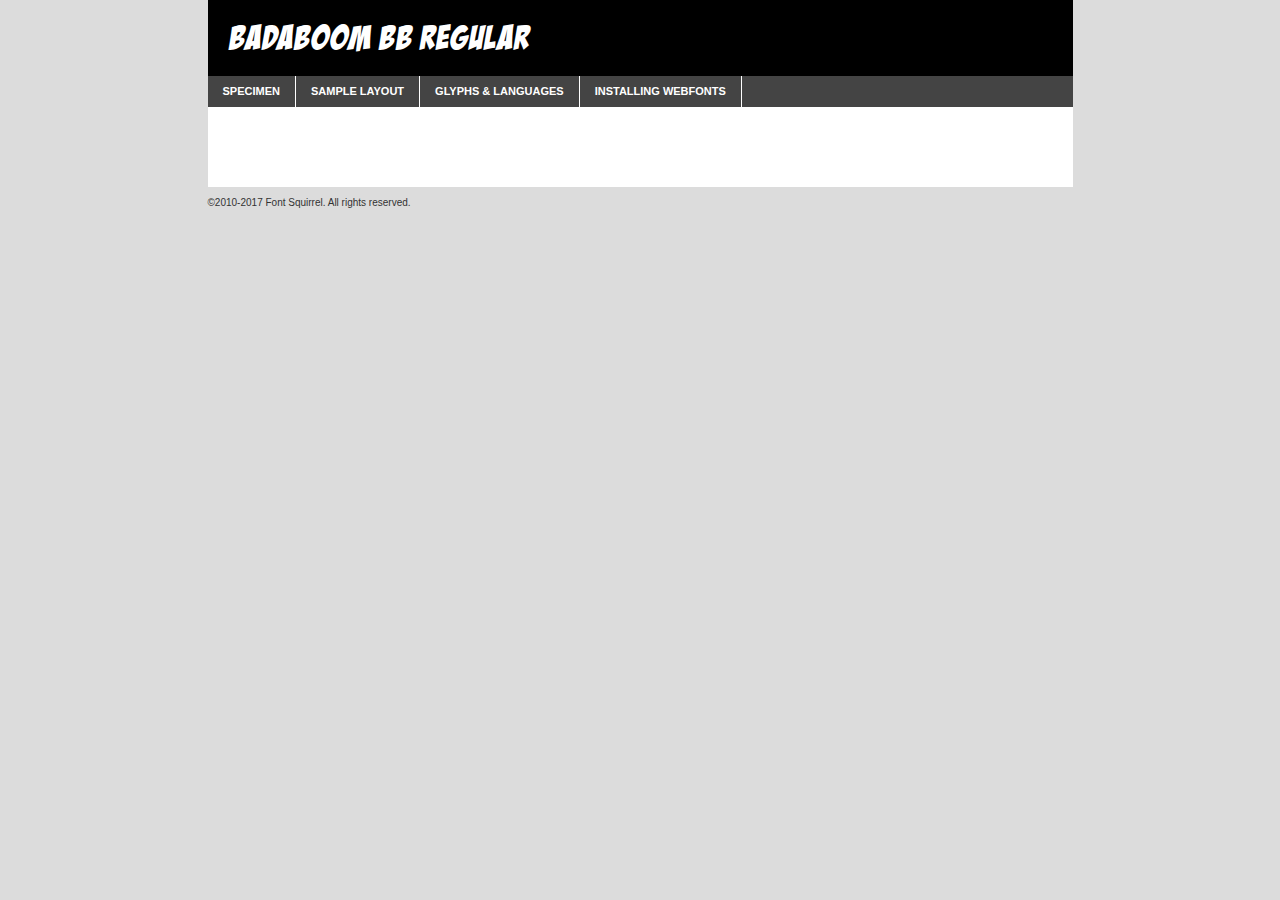
<file: fonts/badaboombb_reg-demo.html>
<!DOCTYPE html PUBLIC "-//W3C//DTD XHTML 1.0 Transitional//EN"
	"http://www.w3.org/TR/xhtml1/DTD/xhtml1-transitional.dtd">

<html xmlns="http://www.w3.org/1999/xhtml" xml:lang="en" lang="en">
<head>
	<meta http-equiv="Content-Type" content="text/html; charset=utf-8" />
	<script src="http://ajax.googleapis.com/ajax/libs/jquery/1.7.2/jquery.min.js" type="text/javascript" charset="utf-8"></script>
	<script type="text/javascript">
	(function($){$.fn.easyTabs=function(option){var param=jQuery.extend({fadeSpeed:"fast",defaultContent:1,activeClass:'active'},option);$(this).each(function(){var thisId="#"+this.id;if(param.defaultContent==''){param.defaultContent=1;}
	if(typeof param.defaultContent=="number")
	{var defaultTab=$(thisId+" .tabs li:eq("+(param.defaultContent-1)+") a").attr('href').substr(1);}else{var defaultTab=param.defaultContent;}
	$(thisId+" .tabs li a").each(function(){var tabToHide=$(this).attr('href').substr(1);$("#"+tabToHide).addClass('easytabs-tab-content');});hideAll();changeContent(defaultTab);function hideAll(){$(thisId+" .easytabs-tab-content").hide();}
	function changeContent(tabId){hideAll();$(thisId+" .tabs li").removeClass(param.activeClass);$(thisId+" .tabs li a[href=#"+tabId+"]").closest('li').addClass(param.activeClass);if(param.fadeSpeed!="none")
	{$(thisId+" #"+tabId).fadeIn(param.fadeSpeed);}else{$(thisId+" #"+tabId).show();}}
	$(thisId+" .tabs li").click(function(){var tabId=$(this).find('a').attr('href').substr(1);changeContent(tabId);return false;});});}})(jQuery);
	</script>
	<link rel="stylesheet" href="specimen_files/specimen_stylesheet.css" type="text/css" charset="utf-8" />
	<link rel="stylesheet" href="stylesheet.css" type="text/css" charset="utf-8" />

	<style type="text/css">
					body{
				font-family: 'badaboom_bbregular';
							}
		</style>

	<title>BadaBoom BB Regular Specimen</title>
	
	
	<script type="text/javascript" charset="utf-8">
		$(document).ready(function() {
			$('#container').easyTabs({defaultContent:1});
		});
	</script>
</head>

<body>
<div id="container">
	<div id="header">
		BadaBoom BB Regular	</div>
	<ul class="tabs">
		<li><a href="#specimen">Specimen</a></li>
		<li><a href="#layout">Sample Layout</a></li>
				<li><a href="#glyphs">Glyphs &amp; Languages</a></li>
		<li><a href="#installing">Installing Webfonts</a></li>
		
	</ul>
	
	<div id="main_content">

		
			<div id="specimen">
		
				<div class="section">
					<div class="grid12 firstcol">
						<div class="huge">AaBb</div>
					</div>
				</div>
		
				<div class="section">
					<div class="glyph_range">A&#x200B;B&#x200b;C&#x200b;D&#x200b;E&#x200b;F&#x200b;G&#x200b;H&#x200b;I&#x200b;J&#x200b;K&#x200b;L&#x200b;M&#x200b;N&#x200b;O&#x200b;P&#x200b;Q&#x200b;R&#x200b;S&#x200b;T&#x200b;U&#x200b;V&#x200b;W&#x200b;X&#x200b;Y&#x200b;Z&#x200b;a&#x200b;b&#x200b;c&#x200b;d&#x200b;e&#x200b;f&#x200b;g&#x200b;h&#x200b;i&#x200b;j&#x200b;k&#x200b;l&#x200b;m&#x200b;n&#x200b;o&#x200b;p&#x200b;q&#x200b;r&#x200b;s&#x200b;t&#x200b;u&#x200b;v&#x200b;w&#x200b;x&#x200b;y&#x200b;z&#x200b;1&#x200b;2&#x200b;3&#x200b;4&#x200b;5&#x200b;6&#x200b;7&#x200b;8&#x200b;9&#x200b;0&#x200b;&amp;&#x200b;.&#x200b;,&#x200b;?&#x200b;!&#x200b;&#64;&#x200b;(&#x200b;)&#x200b;#&#x200b;$&#x200b;%&#x200b;*&#x200b;+&#x200b;-&#x200b;=&#x200b;:&#x200b;;</div>
				</div>
				<div class="section">
					<div class="grid12 firstcol">
						<table class="sample_table">
							<tr><td>10</td><td class="size10">abcdefghijklmnopqrstuvwxyzABCDEFGHIJKLMNOPQRSTUVWXYZ0123456789abcdefghijklmnopqrstuvwxyzABCDEFGHIJKLMNOPQRSTUVWXYZ0123456789abcdefghijklmnopqrstuvwxyzABCDEFGHIJKLMNOPQRSTUVWXYZ</td></tr>
							<tr><td>11</td><td class="size11">abcdefghijklmnopqrstuvwxyzABCDEFGHIJKLMNOPQRSTUVWXYZ0123456789abcdefghijklmnopqrstuvwxyzABCDEFGHIJKLMNOPQRSTUVWXYZ0123456789abcdefghijklmnopqrstuvwxyzABCDEFGHIJKLMNOPQRSTUVWXYZ</td></tr>
							<tr><td>12</td><td class="size12">abcdefghijklmnopqrstuvwxyzABCDEFGHIJKLMNOPQRSTUVWXYZ0123456789abcdefghijklmnopqrstuvwxyzABCDEFGHIJKLMNOPQRSTUVWXYZ0123456789abcdefghijklmnopqrstuvwxyzABCDEFGHIJKLMNOPQRSTUVWXYZ</td></tr>
							<tr><td>13</td><td class="size13">abcdefghijklmnopqrstuvwxyzABCDEFGHIJKLMNOPQRSTUVWXYZ0123456789abcdefghijklmnopqrstuvwxyzABCDEFGHIJKLMNOPQRSTUVWXYZ0123456789abcdefghijklmnopqrstuvwxyzABCDEFGHIJKLMNOPQRSTUVWXYZ</td></tr>
							<tr><td>14</td><td class="size14">abcdefghijklmnopqrstuvwxyzABCDEFGHIJKLMNOPQRSTUVWXYZ0123456789abcdefghijklmnopqrstuvwxyzABCDEFGHIJKLMNOPQRSTUVWXYZ0123456789abcdefghijklmnopqrstuvwxyzABCDEFGHIJKLMNOPQRSTUVWXYZ</td></tr>
							<tr><td>16</td><td class="size16">abcdefghijklmnopqrstuvwxyzABCDEFGHIJKLMNOPQRSTUVWXYZ0123456789abcdefghijklmnopqrstuvwxyzABCDEFGHIJKLMNOPQRSTUVWXYZ</td></tr>
							<tr><td>18</td><td class="size18">abcdefghijklmnopqrstuvwxyzABCDEFGHIJKLMNOPQRSTUVWXYZ0123456789abcdefghijklmnopqrstuvwxyzABCDEFGHIJKLMNOPQRSTUVWXYZ</td></tr>
							<tr><td>20</td><td class="size20">abcdefghijklmnopqrstuvwxyzABCDEFGHIJKLMNOPQRSTUVWXYZ0123456789abcdefghijklmnopqrstuvwxyzABCDEFGHIJKLMNOPQRSTUVWXYZ</td></tr>
							<tr><td>24</td><td class="size24">abcdefghijklmnopqrstuvwxyzABCDEFGHIJKLMNOPQRSTUVWXYZ0123456789abcdefghijklmnopqrstuvwxyzABCDEFGHIJKLMNOPQRSTUVWXYZ</td></tr>
							<tr><td>30</td><td class="size30">abcdefghijklmnopqrstuvwxyzABCDEFGHIJKLMNOPQRSTUVWXYZ0123456789abcdefghijklmnopqrstuvwxyzABCDEFGHIJKLMNOPQRSTUVWXYZ</td></tr>
							<tr><td>36</td><td class="size36">abcdefghijklmnopqrstuvwxyzABCDEFGHIJKLMNOPQRSTUVWXYZ0123456789abcdefghijklmnopqrstuvwxyzABCDEFGHIJKLMNOPQRSTUVWXYZ</td></tr>
							<tr><td>48</td><td class="size48">abcdefghijklmnopqrstuvwxyzABCDEFGHIJKLMNOPQRSTUVWXYZ0123456789abcdefghijklmnopqrstuvwxyzABCDEFGHIJKLMNOPQRSTUVWXYZ</td></tr>
							<tr><td>60</td><td class="size60">abcdefghijklmnopqrstuvwxyzABCDEFGHIJKLMNOPQRSTUVWXYZ0123456789abcdefghijklmnopqrstuvwxyzABCDEFGHIJKLMNOPQRSTUVWXYZ</td></tr>
							<tr><td>72</td><td class="size72">abcdefghijklmnopqrstuvwxyzABCDEFGHIJKLMNOPQRSTUVWXYZ0123456789abcdefghijklmnopqrstuvwxyzABCDEFGHIJKLMNOPQRSTUVWXYZ</td></tr>
							<tr><td>90</td><td class="size90">abcdefghijklmnopqrstuvwxyzABCDEFGHIJKLMNOPQRSTUVWXYZ0123456789abcdefghijklmnopqrstuvwxyzABCDEFGHIJKLMNOPQRSTUVWXYZ</td></tr>
						</table>
				
					</div>
			
				</div>
		
		
		
								<div class="section" id="bodycomparison">


										<div id="xheight">
				<div class="fontbody">&#x25FC;&#x25FC;&#x25FC;&#x25FC;&#x25FC;&#x25FC;&#x25FC;&#x25FC;&#x25FC;&#x25FC;&#x25FC;&#x25FC;&#x25FC;&#x25FC;&#x25FC;&#x25FC;&#x25FC;&#x25FC;&#x25FC;&#x25FC;&#x25FC;&#x25FC;&#x25FC;&#x25FC;&#x25FC;&#x25FC;&#x25FC;&#x25FC;&#x25FC;&#x25FC;&#x25FC;&#x25FC;&#x25FC;&#x25FC;&#x25FC;&#x25FC;&#x25FC;&#x25FC;&#x25FC;&#x25FC;&#x25FC;&#x25FC;&#x25FC;&#x25FC;&#x25FC;&#x25FC;&#x25FC;&#x25FC;&#x25FC;&#x25FC;&#x25FC;&#x25FC;&#x25FC;&#x25FC;&#x25FC;&#x25FC;&#x25FC;&#x25FC;&#x25FC;&#x25FC;&#x25FC;&#x25FC;&#x25FC;&#x25FC;&#x25FC;&#x25FC;&#x25FC;&#x25FC;&#x25FC;&#x25FC;&#x25FC;&#x25FC;&#x25FC;&#x25FC;&#x25FC;&#x25FC;&#x25FC;&#x25FC;&#x25FC;&#x25FC;&#x25FC;&#x25FC;&#x25FC;&#x25FC;&#x25FC;&#x25FC;&#x25FC;&#x25FC;&#x25FC;&#x25FC;&#x25FC;&#x25FC;&#x25FC;&#x25FC;&#x25FC;&#x25FC;&#x25FC;&#x25FC;&#x25FC;body</div><div class="arialbody">body</div><div class="verdanabody">body</div><div class="georgiabody">body</div></div>
										<div class="fontbody" style="z-index:1">
											body<span>BadaBoom BB Regular</span>
										</div>
										<div class="arialbody" style="z-index:1">
											body<span>Arial</span>
										</div>
										<div class="verdanabody" style="z-index:1">
											body<span>Verdana</span>
										</div>
										<div class="georgiabody" style="z-index:1">
											body<span>Georgia</span>
										</div>



								</div>
		
		
				<div class="section psample psample_row1" id="">
					
					<div class="grid2 firstcol">
						<p class="size10"><span>10.</span>Aenean lacinia bibendum nulla sed consectetur. Fusce dapibus, tellus ac cursus commodo, tortor mauris condimentum nibh, ut fermentum massa justo sit amet risus. Nullam id dolor id nibh ultricies vehicula ut id elit. Cum sociis natoque penatibus et magnis dis parturient montes, nascetur ridiculus mus. Nulla vitae elit libero, a pharetra augue.</p>
			
					</div>
					<div class="grid3">
						<p class="size11"><span>11.</span>Aenean lacinia bibendum nulla sed consectetur. Fusce dapibus, tellus ac cursus commodo, tortor mauris condimentum nibh, ut fermentum massa justo sit amet risus. Nullam id dolor id nibh ultricies vehicula ut id elit. Cum sociis natoque penatibus et magnis dis parturient montes, nascetur ridiculus mus. Nulla vitae elit libero, a pharetra augue.</p>
			
					</div>
					<div class="grid3">
						<p class="size12"><span>12.</span>Aenean lacinia bibendum nulla sed consectetur. Fusce dapibus, tellus ac cursus commodo, tortor mauris condimentum nibh, ut fermentum massa justo sit amet risus. Nullam id dolor id nibh ultricies vehicula ut id elit. Cum sociis natoque penatibus et magnis dis parturient montes, nascetur ridiculus mus. Nulla vitae elit libero, a pharetra augue.</p>
			
					</div>
					<div class="grid4">
						<p class="size13"><span>13.</span>Aenean lacinia bibendum nulla sed consectetur. Fusce dapibus, tellus ac cursus commodo, tortor mauris condimentum nibh, ut fermentum massa justo sit amet risus. Nullam id dolor id nibh ultricies vehicula ut id elit. Cum sociis natoque penatibus et magnis dis parturient montes, nascetur ridiculus mus. Nulla vitae elit libero, a pharetra augue.</p>
			
					</div>
					<div class="white_blend"></div>
					
				</div>
				<div class="section psample psample_row2" id="">
					<div class="grid3 firstcol">
						<p class="size14"><span>14.</span>Aenean lacinia bibendum nulla sed consectetur. Fusce dapibus, tellus ac cursus commodo, tortor mauris condimentum nibh, ut fermentum massa justo sit amet risus. Nullam id dolor id nibh ultricies vehicula ut id elit. Cum sociis natoque penatibus et magnis dis parturient montes, nascetur ridiculus mus. Nulla vitae elit libero, a pharetra augue.</p>
			
					</div>
					<div class="grid4">
						<p class="size16"><span>16.</span>Aenean lacinia bibendum nulla sed consectetur. Fusce dapibus, tellus ac cursus commodo, tortor mauris condimentum nibh, ut fermentum massa justo sit amet risus. Nullam id dolor id nibh ultricies vehicula ut id elit. Cum sociis natoque penatibus et magnis dis parturient montes, nascetur ridiculus mus. Nulla vitae elit libero, a pharetra augue.</p>
			
					</div>
					<div class="grid5">
						<p class="size18"><span>18.</span>Aenean lacinia bibendum nulla sed consectetur. Fusce dapibus, tellus ac cursus commodo, tortor mauris condimentum nibh, ut fermentum massa justo sit amet risus. Nullam id dolor id nibh ultricies vehicula ut id elit. Cum sociis natoque penatibus et magnis dis parturient montes, nascetur ridiculus mus. Nulla vitae elit libero, a pharetra augue.</p>
			
					</div>

					<div class="white_blend"></div>

				</div>
				
				<div class="section psample psample_row3" id="">
					<div class="grid5 firstcol">
						<p class="size20"><span>20.</span>Aenean lacinia bibendum nulla sed consectetur. Fusce dapibus, tellus ac cursus commodo, tortor mauris condimentum nibh, ut fermentum massa justo sit amet risus. Nullam id dolor id nibh ultricies vehicula ut id elit. Cum sociis natoque penatibus et magnis dis parturient montes, nascetur ridiculus mus. Nulla vitae elit libero, a pharetra augue.</p>
					</div>
					<div class="grid7">
						<p class="size24"><span>24.</span>Aenean lacinia bibendum nulla sed consectetur. Fusce dapibus, tellus ac cursus commodo, tortor mauris condimentum nibh, ut fermentum massa justo sit amet risus. Nullam id dolor id nibh ultricies vehicula ut id elit. Cum sociis natoque penatibus et magnis dis parturient montes, nascetur ridiculus mus. Nulla vitae elit libero, a pharetra augue.</p>
					</div>
					
					<div class="white_blend"></div>
					
				</div>
				
				<div class="section psample psample_row4" id="">
					<div class="grid12 firstcol">
						<p class="size30"><span>30.</span>Aenean lacinia bibendum nulla sed consectetur. Fusce dapibus, tellus ac cursus commodo, tortor mauris condimentum nibh, ut fermentum massa justo sit amet risus. Nullam id dolor id nibh ultricies vehicula ut id elit. Cum sociis natoque penatibus et magnis dis parturient montes, nascetur ridiculus mus. Nulla vitae elit libero, a pharetra augue.</p>
					</div>
					<div class="white_blend"></div>
					
				</div>
				
				
				
				<div class="section psample psample_row1 fullreverse">
					<div class="grid2 firstcol">
						<p class="size10"><span>10.</span>Aenean lacinia bibendum nulla sed consectetur. Fusce dapibus, tellus ac cursus commodo, tortor mauris condimentum nibh, ut fermentum massa justo sit amet risus. Nullam id dolor id nibh ultricies vehicula ut id elit. Cum sociis natoque penatibus et magnis dis parturient montes, nascetur ridiculus mus. Nulla vitae elit libero, a pharetra augue.</p>
			
					</div>
					<div class="grid3">
						<p class="size11"><span>11.</span>Aenean lacinia bibendum nulla sed consectetur. Fusce dapibus, tellus ac cursus commodo, tortor mauris condimentum nibh, ut fermentum massa justo sit amet risus. Nullam id dolor id nibh ultricies vehicula ut id elit. Cum sociis natoque penatibus et magnis dis parturient montes, nascetur ridiculus mus. Nulla vitae elit libero, a pharetra augue.</p>
			
					</div>
					<div class="grid3">
						<p class="size12"><span>12.</span>Aenean lacinia bibendum nulla sed consectetur. Fusce dapibus, tellus ac cursus commodo, tortor mauris condimentum nibh, ut fermentum massa justo sit amet risus. Nullam id dolor id nibh ultricies vehicula ut id elit. Cum sociis natoque penatibus et magnis dis parturient montes, nascetur ridiculus mus. Nulla vitae elit libero, a pharetra augue.</p>
			
					</div>
					<div class="grid4">
						<p class="size13"><span>13.</span>Aenean lacinia bibendum nulla sed consectetur. Fusce dapibus, tellus ac cursus commodo, tortor mauris condimentum nibh, ut fermentum massa justo sit amet risus. Nullam id dolor id nibh ultricies vehicula ut id elit. Cum sociis natoque penatibus et magnis dis parturient montes, nascetur ridiculus mus. Nulla vitae elit libero, a pharetra augue.</p>
			
					</div>
					<div class="black_blend"></div>
					
				</div>
				
				<div class="section psample psample_row2 fullreverse">
					<div class="grid3 firstcol">
						<p class="size14"><span>14.</span>Aenean lacinia bibendum nulla sed consectetur. Fusce dapibus, tellus ac cursus commodo, tortor mauris condimentum nibh, ut fermentum massa justo sit amet risus. Nullam id dolor id nibh ultricies vehicula ut id elit. Cum sociis natoque penatibus et magnis dis parturient montes, nascetur ridiculus mus. Nulla vitae elit libero, a pharetra augue.</p>
			
					</div>
					<div class="grid4">
						<p class="size16"><span>16.</span>Aenean lacinia bibendum nulla sed consectetur. Fusce dapibus, tellus ac cursus commodo, tortor mauris condimentum nibh, ut fermentum massa justo sit amet risus. Nullam id dolor id nibh ultricies vehicula ut id elit. Cum sociis natoque penatibus et magnis dis parturient montes, nascetur ridiculus mus. Nulla vitae elit libero, a pharetra augue.</p>
			
					</div>
					<div class="grid5">
						<p class="size18"><span>18.</span>Aenean lacinia bibendum nulla sed consectetur. Fusce dapibus, tellus ac cursus commodo, tortor mauris condimentum nibh, ut fermentum massa justo sit amet risus. Nullam id dolor id nibh ultricies vehicula ut id elit. Cum sociis natoque penatibus et magnis dis parturient montes, nascetur ridiculus mus. Nulla vitae elit libero, a pharetra augue.</p>
			
					</div>
					<div class="black_blend"></div>

				</div>
				
				<div class="section psample fullreverse psample_row3" id="">
					<div class="grid5 firstcol">
						<p class="size20"><span>20.</span>Aenean lacinia bibendum nulla sed consectetur. Fusce dapibus, tellus ac cursus commodo, tortor mauris condimentum nibh, ut fermentum massa justo sit amet risus. Nullam id dolor id nibh ultricies vehicula ut id elit. Cum sociis natoque penatibus et magnis dis parturient montes, nascetur ridiculus mus. Nulla vitae elit libero, a pharetra augue.</p>
					</div>
					<div class="grid7">
						<p class="size24"><span>24.</span>Aenean lacinia bibendum nulla sed consectetur. Fusce dapibus, tellus ac cursus commodo, tortor mauris condimentum nibh, ut fermentum massa justo sit amet risus. Nullam id dolor id nibh ultricies vehicula ut id elit. Cum sociis natoque penatibus et magnis dis parturient montes, nascetur ridiculus mus. Nulla vitae elit libero, a pharetra augue.</p>
					</div>
					
					<div class="black_blend"></div>
					
				</div>
				
				<div class="section psample fullreverse psample_row4" id="" style="border-bottom: 20px #000 solid;">
					<div class="grid12 firstcol">
						<p class="size30"><span>30.</span>Aenean lacinia bibendum nulla sed consectetur. Fusce dapibus, tellus ac cursus commodo, tortor mauris condimentum nibh, ut fermentum massa justo sit amet risus. Nullam id dolor id nibh ultricies vehicula ut id elit. Cum sociis natoque penatibus et magnis dis parturient montes, nascetur ridiculus mus. Nulla vitae elit libero, a pharetra augue.</p>
					</div>
					<div class="black_blend"></div>
					
				</div>
				
				
				
				
			</div>
			
			<div id="layout">
				
				<div class="section">
					
					<div class="grid12 firstcol">
						<h1>Lorem Ipsum Dolor</h1>
						<h2>Etiam porta sem malesuada magna mollis euismod</h2>
						
						<p class="byline">By <a href="#link">Aenean Lacinia</a></p>
					</div>
				</div>
				<div class="section">
					<div class="grid8 firstcol">
						<p class="large">Donec sed odio dui. Morbi leo risus, porta ac consectetur ac, vestibulum at eros. Fusce dapibus, tellus ac cursus commodo, tortor mauris condimentum nibh, ut fermentum massa justo sit amet risus. </p>

						
						<h3>Pellentesque ornare sem</h3>

						<p>Maecenas sed diam eget risus varius blandit sit amet non magna. Maecenas faucibus mollis interdum. Donec ullamcorper nulla non metus auctor fringilla. Nullam id dolor id nibh ultricies vehicula ut id elit. Nullam id dolor id nibh ultricies vehicula ut id elit. </p>

						<p>Aenean eu leo quam. Pellentesque ornare sem lacinia quam venenatis vestibulum. Lorem ipsum dolor sit amet, consectetur adipiscing elit. Cum sociis natoque penatibus et magnis dis parturient montes, nascetur ridiculus mus. </p>

						<p>Nulla vitae elit libero, a pharetra augue. Praesent commodo cursus magna, vel scelerisque nisl consectetur et. Aenean lacinia bibendum nulla sed consectetur. </p>

						<p>Nullam quis risus eget urna mollis ornare vel eu leo. Nullam quis risus eget urna mollis ornare vel eu leo. Maecenas sed diam eget risus varius blandit sit amet non magna. Donec ullamcorper nulla non metus auctor fringilla. </p>

						<h3>Cras mattis consectetur</h3>

						<p>Aenean eu leo quam. Pellentesque ornare sem lacinia quam venenatis vestibulum. Aenean lacinia bibendum nulla sed consectetur. Integer posuere erat a ante venenatis dapibus posuere velit aliquet. Cras mattis consectetur purus sit amet fermentum. </p>

						<p>Nullam id dolor id nibh ultricies vehicula ut id elit. Nullam quis risus eget urna mollis ornare vel eu leo. Cras mattis consectetur purus sit amet fermentum.</p>
					</div>
					
					<div class="grid4 sidebar">
						
						<div class="box reverse">
							<p class="last">Nullam quis risus eget urna mollis ornare vel eu leo. Donec ullamcorper nulla non metus auctor fringilla. Cras mattis consectetur purus sit amet fermentum. Sed posuere consectetur est at lobortis. Lorem ipsum dolor sit amet, consectetur adipiscing elit. </p>
						</div>
						
						<p class="caption">Maecenas sed diam eget risus varius.</p>

						<p>Vestibulum id ligula porta felis euismod semper. Integer posuere erat a ante venenatis dapibus posuere velit aliquet. Vestibulum id ligula porta felis euismod semper. Sed posuere consectetur est at lobortis. Maecenas sed diam eget risus varius blandit sit amet non magna. Fusce dapibus, tellus ac cursus commodo, tortor mauris condimentum nibh, ut fermentum massa justo sit amet risus. </p>

					

						<p>Duis mollis, est non commodo luctus, nisi erat porttitor ligula, eget lacinia odio sem nec elit. Aenean lacinia bibendum nulla sed consectetur. Vivamus sagittis lacus vel augue laoreet rutrum faucibus dolor auctor. Aenean lacinia bibendum nulla sed consectetur. Nullam quis risus eget urna mollis ornare vel eu leo. </p>

						<p>Praesent commodo cursus magna, vel scelerisque nisl consectetur et. Donec ullamcorper nulla non metus auctor fringilla. Maecenas faucibus mollis interdum. Fusce dapibus, tellus ac cursus commodo, tortor mauris condimentum nibh, ut fermentum massa justo sit amet risus. </p>

					</div>
				</div>
				
			</div>


			



		<div id="glyphs">
			<div class="section">
				<div class="grid12 firstcol">
			
				<h1>Language Support</h1>
				<p>The subset of BadaBoom BB Regular in this kit supports the following languages:<br />
			
					English, Arrernte, Bislama, Cebuano, Fijian, Gilbertese, Hmong, Ibanag, Iloko_ilokano, Interglossa_glosa, Interlingua, Lojban, Norfolk_pitcairnese, Oromo, Rotokas, Seychelles_creole, Shona, Somali, Southern_ndebele, Swahili, Swati_swazi, Tok_pisin, Warlpiri, Xhosa, Zulu, Latinbasic, Ubasic, Demo				</p>
				<h1>Glyph Chart</h1>
				<p>The subset of BadaBoom BB Regular in this kit includes all the glyphs listed below. Unicode entities are included above each glyph to help you insert individual characters into your layout.</p>
				<div id="glyph_chart">
			
																														 <div><p>&amp;#13;</p>&#13;</div>
																				 <div><p>&amp;#32;</p>&#32;</div>
																				 <div><p>&amp;#33;</p>&#33;</div>
																				 <div><p>&amp;#34;</p>&#34;</div>
																				 <div><p>&amp;#35;</p>&#35;</div>
																				 <div><p>&amp;#36;</p>&#36;</div>
																				 <div><p>&amp;#37;</p>&#37;</div>
																				 <div><p>&amp;#38;</p>&#38;</div>
																				 <div><p>&amp;#39;</p>&#39;</div>
																				 <div><p>&amp;#40;</p>&#40;</div>
																				 <div><p>&amp;#41;</p>&#41;</div>
																				 <div><p>&amp;#42;</p>&#42;</div>
																				 <div><p>&amp;#43;</p>&#43;</div>
																				 <div><p>&amp;#44;</p>&#44;</div>
																				 <div><p>&amp;#45;</p>&#45;</div>
																				 <div><p>&amp;#46;</p>&#46;</div>
																				 <div><p>&amp;#47;</p>&#47;</div>
																				 <div><p>&amp;#48;</p>&#48;</div>
																				 <div><p>&amp;#49;</p>&#49;</div>
																				 <div><p>&amp;#50;</p>&#50;</div>
																				 <div><p>&amp;#51;</p>&#51;</div>
																				 <div><p>&amp;#52;</p>&#52;</div>
																				 <div><p>&amp;#53;</p>&#53;</div>
																				 <div><p>&amp;#54;</p>&#54;</div>
																				 <div><p>&amp;#55;</p>&#55;</div>
																				 <div><p>&amp;#56;</p>&#56;</div>
																				 <div><p>&amp;#57;</p>&#57;</div>
																				 <div><p>&amp;#58;</p>&#58;</div>
																				 <div><p>&amp;#59;</p>&#59;</div>
																				 <div><p>&amp;#60;</p>&#60;</div>
																				 <div><p>&amp;#61;</p>&#61;</div>
																				 <div><p>&amp;#62;</p>&#62;</div>
																				 <div><p>&amp;#63;</p>&#63;</div>
																				 <div><p>&amp;#64;</p>&#64;</div>
																				 <div><p>&amp;#65;</p>&#65;</div>
																				 <div><p>&amp;#66;</p>&#66;</div>
																				 <div><p>&amp;#67;</p>&#67;</div>
																				 <div><p>&amp;#68;</p>&#68;</div>
																				 <div><p>&amp;#69;</p>&#69;</div>
																				 <div><p>&amp;#70;</p>&#70;</div>
																				 <div><p>&amp;#71;</p>&#71;</div>
																				 <div><p>&amp;#72;</p>&#72;</div>
																				 <div><p>&amp;#73;</p>&#73;</div>
																				 <div><p>&amp;#74;</p>&#74;</div>
																				 <div><p>&amp;#75;</p>&#75;</div>
																				 <div><p>&amp;#76;</p>&#76;</div>
																				 <div><p>&amp;#77;</p>&#77;</div>
																				 <div><p>&amp;#78;</p>&#78;</div>
																				 <div><p>&amp;#79;</p>&#79;</div>
																				 <div><p>&amp;#80;</p>&#80;</div>
																				 <div><p>&amp;#81;</p>&#81;</div>
																				 <div><p>&amp;#82;</p>&#82;</div>
																				 <div><p>&amp;#83;</p>&#83;</div>
																				 <div><p>&amp;#84;</p>&#84;</div>
																				 <div><p>&amp;#85;</p>&#85;</div>
																				 <div><p>&amp;#86;</p>&#86;</div>
																				 <div><p>&amp;#87;</p>&#87;</div>
																				 <div><p>&amp;#88;</p>&#88;</div>
																				 <div><p>&amp;#89;</p>&#89;</div>
																				 <div><p>&amp;#90;</p>&#90;</div>
																				 <div><p>&amp;#91;</p>&#91;</div>
																				 <div><p>&amp;#92;</p>&#92;</div>
																				 <div><p>&amp;#93;</p>&#93;</div>
																				 <div><p>&amp;#94;</p>&#94;</div>
																				 <div><p>&amp;#95;</p>&#95;</div>
																				 <div><p>&amp;#96;</p>&#96;</div>
																				 <div><p>&amp;#97;</p>&#97;</div>
																				 <div><p>&amp;#98;</p>&#98;</div>
																				 <div><p>&amp;#99;</p>&#99;</div>
																				 <div><p>&amp;#100;</p>&#100;</div>
																				 <div><p>&amp;#101;</p>&#101;</div>
																				 <div><p>&amp;#102;</p>&#102;</div>
																				 <div><p>&amp;#103;</p>&#103;</div>
																				 <div><p>&amp;#104;</p>&#104;</div>
																				 <div><p>&amp;#105;</p>&#105;</div>
																				 <div><p>&amp;#106;</p>&#106;</div>
																				 <div><p>&amp;#107;</p>&#107;</div>
																				 <div><p>&amp;#108;</p>&#108;</div>
																				 <div><p>&amp;#109;</p>&#109;</div>
																				 <div><p>&amp;#110;</p>&#110;</div>
																				 <div><p>&amp;#111;</p>&#111;</div>
																				 <div><p>&amp;#112;</p>&#112;</div>
																				 <div><p>&amp;#113;</p>&#113;</div>
																				 <div><p>&amp;#114;</p>&#114;</div>
																				 <div><p>&amp;#115;</p>&#115;</div>
																				 <div><p>&amp;#116;</p>&#116;</div>
																				 <div><p>&amp;#117;</p>&#117;</div>
																				 <div><p>&amp;#118;</p>&#118;</div>
																				 <div><p>&amp;#119;</p>&#119;</div>
																				 <div><p>&amp;#120;</p>&#120;</div>
																				 <div><p>&amp;#121;</p>&#121;</div>
																				 <div><p>&amp;#122;</p>&#122;</div>
																				 <div><p>&amp;#123;</p>&#123;</div>
																				 <div><p>&amp;#124;</p>&#124;</div>
																				 <div><p>&amp;#125;</p>&#125;</div>
																				 <div><p>&amp;#126;</p>&#126;</div>
																				 <div><p>&amp;#160;</p>&#160;</div>
																				 <div><p>&amp;#161;</p>&#161;</div>
																				 <div><p>&amp;#162;</p>&#162;</div>
																				 <div><p>&amp;#163;</p>&#163;</div>
																				 <div><p>&amp;#169;</p>&#169;</div>
																				 <div><p>&amp;#173;</p>&#173;</div>
																				 <div><p>&amp;#174;</p>&#174;</div>
																				 <div><p>&amp;#191;</p>&#191;</div>
																				 <div><p>&amp;#224;</p>&#224;</div>
																				 <div><p>&amp;#8192;</p>&#8192;</div>
																				 <div><p>&amp;#8193;</p>&#8193;</div>
																				 <div><p>&amp;#8194;</p>&#8194;</div>
																				 <div><p>&amp;#8195;</p>&#8195;</div>
																				 <div><p>&amp;#8196;</p>&#8196;</div>
																				 <div><p>&amp;#8197;</p>&#8197;</div>
																				 <div><p>&amp;#8198;</p>&#8198;</div>
																				 <div><p>&amp;#8199;</p>&#8199;</div>
																				 <div><p>&amp;#8200;</p>&#8200;</div>
																				 <div><p>&amp;#8201;</p>&#8201;</div>
																				 <div><p>&amp;#8202;</p>&#8202;</div>
																				 <div><p>&amp;#8208;</p>&#8208;</div>
																				 <div><p>&amp;#8209;</p>&#8209;</div>
																				 <div><p>&amp;#8210;</p>&#8210;</div>
																				 <div><p>&amp;#8211;</p>&#8211;</div>
																				 <div><p>&amp;#8212;</p>&#8212;</div>
																				 <div><p>&amp;#8216;</p>&#8216;</div>
																				 <div><p>&amp;#8217;</p>&#8217;</div>
																				 <div><p>&amp;#8220;</p>&#8220;</div>
																				 <div><p>&amp;#8221;</p>&#8221;</div>
																				 <div><p>&amp;#8226;</p>&#8226;</div>
																				 <div><p>&amp;#8230;</p>&#8230;</div>
																				 <div><p>&amp;#8239;</p>&#8239;</div>
																				 <div><p>&amp;#8287;</p>&#8287;</div>
																				 <div><p>&amp;#8364;</p>&#8364;</div>
																				 <div><p>&amp;#8482;</p>&#8482;</div>
																				 <div><p>&amp;#9724;</p>&#9724;</div>
																																																</div>	
				</div>
		
		
			</div>
		</div>
		
		
		<div id="specs">
			
		</div>
	
		<div id="installing">
			<div class="section">
				<div class="grid7 firstcol">
					<h1>Installing Webfonts</h1>
					
					<p>Webfonts are supported by all major browser platforms but not all in the same way. There are currently four different font formats that must be included in order to target all browsers. This includes TTF, WOFF, EOT and SVG.</p>
					
					<h2>1. Upload your webfonts</h2>
					<p>You must upload your webfont kit to your website. They should be in or near the same directory as your CSS files.</p>
					
					<h2>2. Include the webfont stylesheet</h2>
					<p>A special CSS @font-face declaration helps the various browsers select the appropriate font it needs without causing you a bunch of headaches. Learn more about this syntax by reading the <a href="https://www.fontspring.com/blog/further-hardening-of-the-bulletproof-syntax">Fontspring blog post</a> about it. The code for it is as follows:</p>


<code>
@font-face{ 
	font-family: 'MyWebFont';
	src: url('WebFont.eot');
	src: url('WebFont.eot?#iefix') format('embedded-opentype'),
	     url('WebFont.woff') format('woff'),
	     url('WebFont.ttf') format('truetype'),
	     url('WebFont.svg#webfont') format('svg');
}
</code>

	<p>We've already gone ahead and generated the code for you. All you have to do is link to the stylesheet in your HTML, like this:</p>
	<code>&lt;link rel=&quot;stylesheet&quot; href=&quot;stylesheet.css&quot; type=&quot;text/css&quot; charset=&quot;utf-8&quot; /&gt;</code>

					<h2>3. Modify your own stylesheet</h2>
					<p>To take advantage of your new fonts, you must tell your stylesheet to use them. Look at the original @font-face declaration above and find the property called "font-family." The name linked there will be what you use to reference the font. Prepend that webfont name to the font stack in the "font-family" property, inside the selector you want to change. For example:</p>
<code>p { font-family: 'WebFont', Arial, sans-serif; }</code>

<h2>4. Test</h2>
<p>Getting webfonts to work cross-browser <em>can</em> be tricky. Use the information in the sidebar to help you if you find that fonts aren't loading in a particular browser.</p>
				</div>
				
				<div class="grid5 sidebar">
					<div class="box">
						<h2>Troubleshooting<br />Font-Face Problems</h2>
						<p>Having trouble getting your webfonts to load in your new website? Here are some tips to sort out what might be the problem.</p>

						<h3>Fonts not showing in any browser</h3>

						<p>This sounds like you need to work on the plumbing. You either did not upload the fonts to the correct directory, or you did not link the fonts properly in the CSS. If you've confirmed that all this is correct and you still have a problem, take a look at your .htaccess file and see if requests are getting intercepted.</p>

						<h3>Fonts not loading in iPhone or iPad</h3>

						<p>The most common problem here is that you are serving the fonts from an IIS server. IIS refuses to serve files that have unknown MIME types. If that is the case, you must set the MIME type for SVG to "image/svg+xml" in the server settings. Follow these instructions from Microsoft if you need help.</p>

						<h3>Fonts not loading in Firefox</h3>

						<p>The primary reason for this failure? You are still using a version Firefox older than 3.5. So upgrade already! If that isn't it, then you are very likely serving fonts from a different domain. Firefox requires that all font assets be served from the same domain. Lastly it is possible that you need to add WOFF to your list of MIME types (if you are serving via IIS.)</p>

						<h3>Fonts not loading in IE</h3>

						<p>Are you looking at Internet Explorer on an actual Windows machine or are you cheating by using a service like Adobe BrowserLab? Many of these screenshot services do not render @font-face for IE. Best to test it on a real machine.</p>

						<h3>Fonts not loading in IE9</h3>

						<p>IE9, like Firefox, requires that fonts be served from the same domain as the website. Make sure that is the case.</p>
					</div>
				</div>
			</div>
			
		</div>
	
	</div>
	<div id="footer">
		<p>&copy;2010-2017 Font Squirrel. All rights reserved.</p>
	</div>
</div>
</body>
</html>
</file>
<file: fonts/stylesheet.css>
/*! Generated by Font Squirrel (https://www.fontsquirrel.com) on August 13, 2020 */



@font-face {
    font-family: 'badaboom_bbregular';
    src: url('badaboombb_reg-webfont.woff2') format('woff2'),
         url('badaboombb_reg-webfont.woff') format('woff');
    font-weight: normal;
    font-style: normal;

}
</file>
<file: fonts/specimen_files/specimen_stylesheet.css>
@import url('grid_12-825-55-15.css');

/*  
	CSS Reset by Eric Meyer - Released under Public Domain
    http://meyerweb.com/eric/tools/css/reset/
*/
html, body, div, span, applet, object, iframe,
h1, h2, h3, h4, h5, h6, p, blockquote, pre,
a, abbr, acronym, address, big, cite, code,
del, dfn, em, font, img, ins, kbd, q, s, samp,
small, strike, strong, sub, sup, tt, var,
b, u, i, center, dl, dt, dd, ol, ul, li,
fieldset, form, label, legend, table, 
caption, tbody, tfoot, thead, tr, th, td 
                  {margin: 0;padding: 0;border: 0;outline: 0;
                  font-size: 100%;vertical-align: baseline;
                  background: transparent;}
body              {line-height: 1;}
ol, ul            {list-style: none;}
blockquote, q     {quotes: none;}
blockquote:before, blockquote:after,
q:before, q:after {content: '';	content: none;}
:focus            {outline: 0;}
ins               {text-decoration: none;}
del               {text-decoration: line-through;}
table             {border-collapse: collapse;border-spacing: 0;}




body {
	color: #000;
	background-color: #dcdcdc;
}

a {
	text-decoration: none;
	color: #1883ba;
}

h1{
	font-size: 32px;
	font-weight: normal;
	font-style: normal;
	margin-bottom: 18px;
}

h2{
	font-size: 18px;
}

#container {
	width: 865px;
	margin: 0px auto;
}


#header {
	padding: 20px;
	font-size: 36px;
	background-color: #000;
	color: #fff;
}

#header span {
	color: #666;
}
#main_content {
	background-color: #fff;
	padding: 60px 20px 20px;
}


#footer p {
	margin: 0;
	padding-top: 10px;
	padding-bottom: 50px;
	color: #333;
	font: 10px Arial, sans-serif;
}

.tabs {
	width: 100%;
	height: 31px;
	background-color: #444;
}
.tabs li {
	float:  left;
	margin: 0;
	overflow: hidden;
	background-color: #444;
}
.tabs li a {
	display: block;
	color: #fff;
	text-decoration: none;
	font: bold 11px/11px 'Arial';
	text-transform: uppercase;
	padding: 10px 15px;
	border-right: 1px solid #fff;
}

.tabs li a:hover {
		background-color: #00b3ff;

}

.tabs li.active a {
	color:  #000;
	background-color: #fff;
}



div.huge {
	
	font-size: 300px;
	line-height: 1em;
	padding: 0;
	letter-spacing: -.02em;
	overflow: hidden;
}
div.glyph_range {
	font-size: 72px;
	line-height: 1.1em;
}

.size10{ font-size: 10px; }
.size11{ font-size: 11px; }
.size12{ font-size: 12px; }
.size13{ font-size: 13px; }
.size14{ font-size: 14px; }
.size16{ font-size: 16px; }
.size18{ font-size: 18px; }
.size20{ font-size: 20px; }
.size24{ font-size: 24px; }
.size30{ font-size: 30px; }
.size36{ font-size: 36px; }
.size48{ font-size: 48px; }
.size60{ font-size: 60px; }
.size72{ font-size: 72px; }
.size90{ font-size: 90px; }


.psample_row1 {	height: 120px;}
.psample_row1 {	height: 120px;}
.psample_row2 {	height: 160px;}
.psample_row3 {	height: 160px;}
.psample_row4 {	height: 160px;}

.psample {
	overflow: hidden;
	position: relative;
}
.psample p {
	line-height: 1.3em;
	display: block;
	overflow: hidden;
	margin: 0;
}

.psample span {
	margin-right: .5em;
}

.white_blend {
	width: 100%;
	height: 61px;
	background-image: url([data-uri]);
	position: absolute;
	bottom: 0;
}
.black_blend {
	width: 100%;
	height: 61px;
	background-image: url([data-uri]);
	position: absolute;
	bottom: 0;
}
.fullreverse {
	background:  #000 !important;
	color:  #fff !important;
	margin-left: -20px;
	padding-left: 20px;
	margin-right: -20px;
	padding-right: 20px;
	padding: 20px;
	margin-bottom:0;
}


.sample_table td {
	padding-top: 3px;
	padding-bottom:5px;
	padding-left: 5px;
	vertical-align: middle;
	line-height: 1.2em;
}

.sample_table td:first-child {
	background-color: #eee;
	text-align: right;
	padding-right: 5px;
	padding-left: 0;
	padding: 5px;
	font: 11px/12px "Courier New", Courier, mono;
}

code {
	white-space: pre;
	background-color: #eee;
	display: block;
	padding: 10px;
	margin-bottom: 18px;
	overflow: auto;
}


.bottom,.last 	{margin-bottom:0 !important; padding-bottom:0 !important;}

.box  { 
  padding: 18px; 
  margin-bottom: 18px; 
  background: #eee; 
}

.reverse,.reversed { background:  #000 !important;color:  #fff !important; border: none !important;}

#bodycomparison {
	position: relative;
	overflow: hidden;
	font-size: 72px;
	height: 90px;
	white-space: nowrap;
}

#bodycomparison div{
	font-size: 72px;
	line-height: 90px;
	display: inline;
	margin: 0 15px 0 0;
	padding: 0;
}

#bodycomparison div span{
	font: 10px Arial;
	position: absolute;
	left: 0;
}
#xheight {
	float: none;
	position: absolute;
	color: #d9f3ff;
	font-size: 72px;
	line-height: 90px;
}

.fontbody {
 position: relative;
}
.arialbody{
	font-family: Arial;
	position: relative;
}
.verdanabody{
	font-family: Verdana;
	position: relative;
}
.georgiabody{
	font-family: Georgia;
	position: relative;
}

/* @group Layout page
 */

#layout h1 {
	font-size: 36px;
	line-height: 42px;
	font-weight: normal;
	font-style: normal;
}

#layout h2 {
	font-size: 24px;
	line-height: 23px;
	font-weight: normal;
	font-style: normal;
}

#layout h3 {
	font-size: 22px;
	line-height: 1.4em;
	margin-top: 1em;
	font-weight: normal;
	font-style: normal;
}


#layout p.byline {
	font-size: 12px;
	margin-top: 18px;
	line-height: 12px;
	margin-bottom: 0;
}
#layout p {
	font-size: 14px;
	line-height: 21px;
	margin-bottom: .5em;
}

#layout p.large{
	font-size: 18px;
	line-height: 26px;
}

#layout .sidebar p{
	font-size: 12px;
	line-height: 1.4em;
}

#layout p.caption {
	font-size: 10px;
	margin-top: -16px;
	margin-bottom: 18px;
}

/* @end */

/* @group Glyphs */

#glyph_chart div{
	background-color: #d9f3ff;
	color: black;
	float: left;
	font-size: 36px;
	height: 1.2em;
	line-height: 1.2em;
	margin-bottom: 1px;
	margin-right: 1px;
	text-align: center;
	width: 1.2em;
	position: relative;
	padding: .6em .2em .2em;
}

#glyph_chart div p {
	position: absolute;
	left: 0;
	top: 0;
	display: block;
	text-align: center;
	font: bold 9px Arial, sans-serif;
	background-color: #3a768f;
	width: 100%;
	color: #fff;
	padding: 2px 0;
}


#glyphs h1 {
	font-family: Arial, sans-serif;
}
/* @end */

/* @group Installing */

#installing {
	font: 13px Arial, sans-serif;
}

#installing p,
#glyphs p{
	line-height: 1.2em;
	margin-bottom: 18px;
	font: 13px Arial, sans-serif;
}



#installing h3{
	font-size: 15px;
	margin-top: 18px;
}

/* @end */

#rendering h1 {
	font-family: Arial, sans-serif;
}
.render_table td {
	font: 11px "Courier New", Courier, mono;
	vertical-align: middle;
}
</file>
